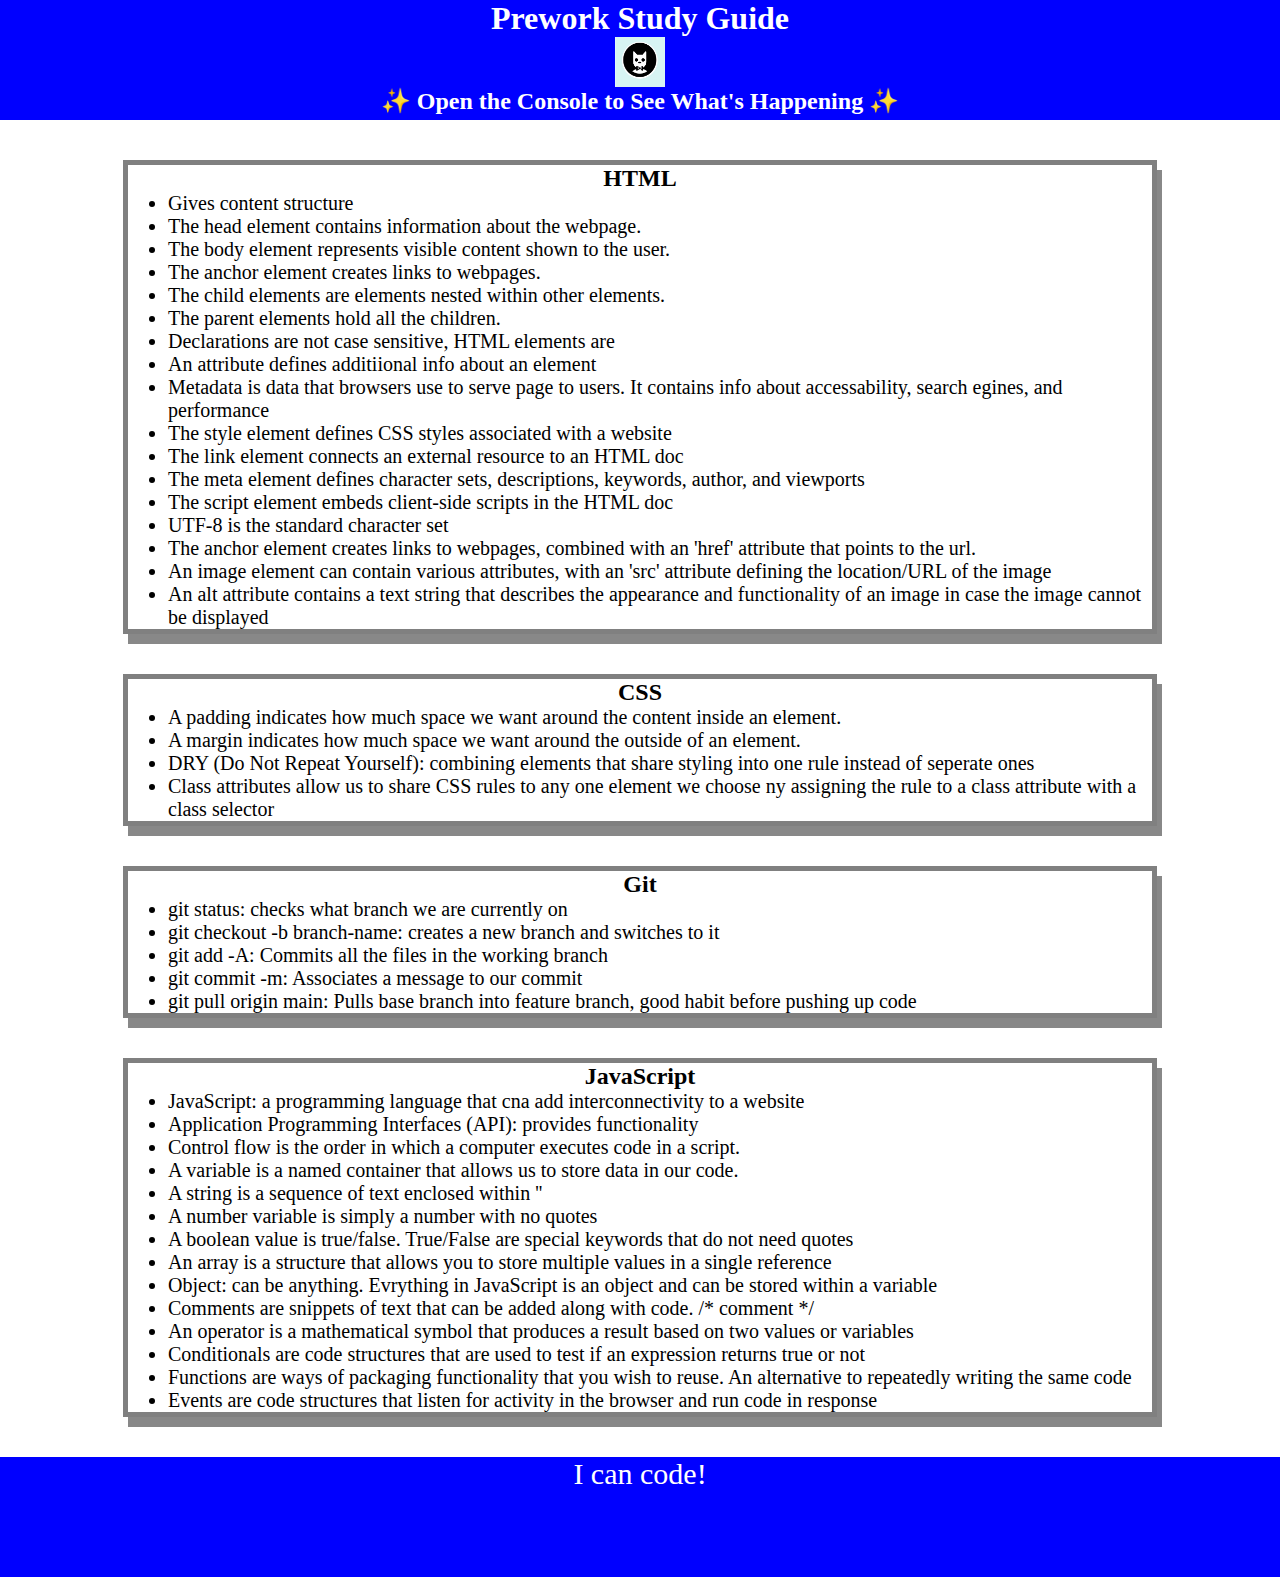
<file: index.html>
<!DOCTYPE html>
<html lang="en">
  <head>
    <meta charset="UTF-8" />
    <meta http-equiv="X-UA-Compatible" content="IE=edge" />
    <meta name="viewport" content="width=device-width, initial-scale=1.0" />
    <link rel="stylesheet" href="./assets/style.css">
    <title>Prework Study Guide</title>
  </head>
  <body>
    <header id="top">
      <h1>Prework Study Guide</h1>
      <img src="./assets/bowtie-cat.png" alt="Profile image of cat wearing a bow tie." />
      <h2>✨ Open the Console to See What's Happening ✨</h2>
    </header>
    <main>
      <section class="card" id="html-section">
        <h2>HTML</h2>
        <ul>
          <li>Gives content structure</li>
          <li>The head element contains information about the webpage.</li>
          <li>The body element represents visible content shown to the user.</li>
          <li>The anchor element creates links to webpages.</li>
          <li>The child elements are elements nested within other elements.</li>
          <li>The parent elements hold all the children.</li>
          <li>Declarations are not case sensitive, HTML elements are</li>
          <li>An attribute defines additiional info about an element</li>
          <li>Metadata is data that browsers use to serve page to users. It contains info about accessability, search egines, and performance</li>
          <li>The style element defines CSS styles associated with a website</li>
          <li>The link element connects an external resource to an HTML doc</li>
          <li>The meta element defines character sets, descriptions, keywords, author, and viewports</li>
          <li>The script element embeds client-side scripts in the HTML doc</li>
          <li>UTF-8 is the standard character set</li>
          <li>The anchor element creates links to webpages, combined with an 'href' attribute that points to the url.</li>
          <li>An image element can contain various attributes, with an 'src' attribute defining the location/URL of the image</li>
          <li>An alt attribute contains a text string that describes the appearance and functionality of an image in case the image cannot be displayed</li>
        </ul>
        </section>

        <section class="card" id="css-section">
          <h2>CSS</h2>
          <ul>
            <li>A padding indicates how much space we want around the content inside an element.</li>
            <li>A margin indicates how much space we want around the outside of an element.</li>
            <li>DRY (Do Not Repeat Yourself): combining elements that share styling into one rule instead of seperate ones</li>
            <li>Class attributes allow us to share CSS rules to any one element we choose ny assigning the rule to a class attribute with a class selector</li>
          </ul>
        </section>

        <section class="card" id="git-section">
          <h2>Git</h2>
          <ul>
            <li>git status: checks what branch we are currently on</li>
            <li>git checkout -b branch-name: creates a new branch and switches to it</li>
            <li>git add -A: Commits all the files in the working branch</li>
            <li>git commit -m: Associates a message to our commit</li>
            <li>git pull origin main: Pulls base branch into feature branch, good habit before pushing up code</li>
          </ul>
        </section>

        <section class="card" id="javascript-section">
          <h2>JavaScript</h2>
          <ul>
            <li>JavaScript: a programming language that cna add interconnectivity to a website</li>
            <li>Application Programming Interfaces (API): provides functionality</li>
            <li>Control flow is the order in which a computer executes code in a script.</li>
            <li>A variable is a named container that allows us to store data in our code.</li>
            <li>A string is a sequence of text enclosed within ''</li>
            <li>A number variable is simply a number with no quotes</li>
            <li>A boolean value is true/false. True/False are special keywords that do not need quotes</li>
            <li>An array is a structure that allows you to store multiple values in a single reference</li>
            <li>Object: can be anything. Evrything in JavaScript is an object and can be stored within a variable</li>
            <li>Comments are snippets of text that can be added along with code. /* comment */</li>
            <li>An operator is a mathematical symbol that produces a result based on two values or variables</li>
            <li>Conditionals are code structures that are used to test if an expression returns true or not</li>
            <li>Functions are ways of packaging functionality that you wish to reuse. An alternative to repeatedly writing the same code</li>
            <li>Events are code structures that listen for activity in the browser and run code in response</li>
            
          </ul>
        </section>
    </main>

    <footer>
      <p>I can code!</p>
    </footer>
    <script src="./assets/script.js"></script>
  </body>
</html>
</file>
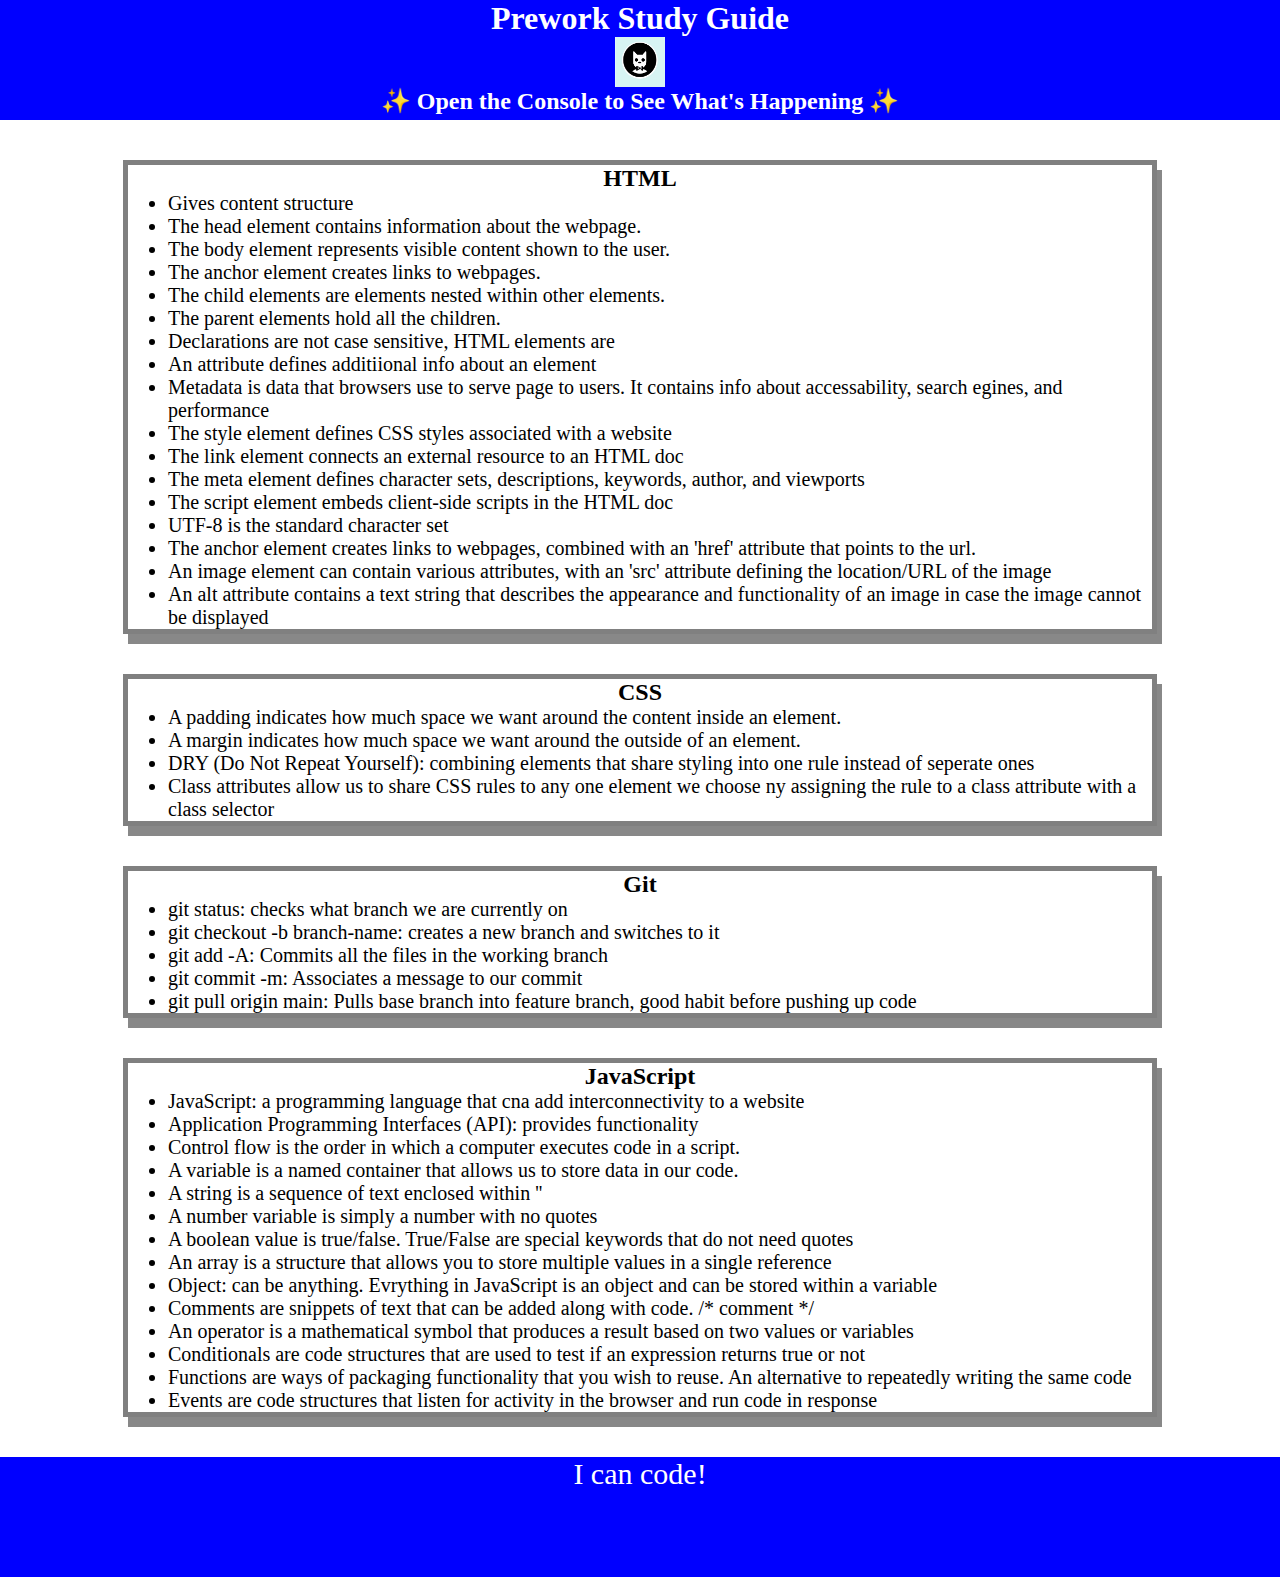
<file: prework-study-guide/index.html>
<!DOCTYPE html>
<html lang="en">
  <head>
    <meta charset="UTF-8" />
    <meta http-equiv="X-UA-Compatible" content="IE=edge" />
    <meta name="viewport" content="width=device-width, initial-scale=1.0" />
    <link rel="stylesheet" href="./assets/style.css">
    <title>Prework Study Guide</title>
  </head>
  <body>
    <header id="top">
      <h1>Prework Study Guide</h1>
      <img src="./assets/bowtie-cat.png" alt="Profile image of cat wearing a bow tie." />
      <h2>✨ Open the Console to See What's Happening ✨</h2>
    </header>
    <main>
      <section class="card" id="html-section">
        <h2>HTML</h2>
        <ul>
          <li>Gives content structure</li>
          <li>The head element contains information about the webpage.</li>
          <li>The body element represents visible content shown to the user.</li>
          <li>The anchor element creates links to webpages.</li>
          <li>The child elements are elements nested within other elements.</li>
          <li>The parent elements hold all the children.</li>
          <li>Declarations are not case sensitive, HTML elements are</li>
          <li>An attribute defines additiional info about an element</li>
          <li>Metadata is data that browsers use to serve page to users. It contains info about accessability, search egines, and performance</li>
          <li>The style element defines CSS styles associated with a website</li>
          <li>The link element connects an external resource to an HTML doc</li>
          <li>The meta element defines character sets, descriptions, keywords, author, and viewports</li>
          <li>The script element embeds client-side scripts in the HTML doc</li>
          <li>UTF-8 is the standard character set</li>
          <li>The anchor element creates links to webpages, combined with an 'href' attribute that points to the url.</li>
          <li>An image element can contain various attributes, with an 'src' attribute defining the location/URL of the image</li>
          <li>An alt attribute contains a text string that describes the appearance and functionality of an image in case the image cannot be displayed</li>
        </ul>
        </section>

        <section class="card" id="css-section">
          <h2>CSS</h2>
          <ul>
            <li>A padding indicates how much space we want around the content inside an element.</li>
            <li>A margin indicates how much space we want around the outside of an element.</li>
            <li>DRY (Do Not Repeat Yourself): combining elements that share styling into one rule instead of seperate ones</li>
            <li>Class attributes allow us to share CSS rules to any one element we choose ny assigning the rule to a class attribute with a class selector</li>
          </ul>
        </section>

        <section class="card" id="git-section">
          <h2>Git</h2>
          <ul>
            <li>git status: checks what branch we are currently on</li>
            <li>git checkout -b branch-name: creates a new branch and switches to it</li>
            <li>git add -A: Commits all the files in the working branch</li>
            <li>git commit -m: Associates a message to our commit</li>
            <li>git pull origin main: Pulls base branch into feature branch, good habit before pushing up code</li>
          </ul>
        </section>

        <section class="card" id="javascript-section">
          <h2>JavaScript</h2>
          <ul>
            <li>JavaScript: a programming language that cna add interconnectivity to a website</li>
            <li>Application Programming Interfaces (API): provides functionality</li>
            <li>Control flow is the order in which a computer executes code in a script.</li>
            <li>A variable is a named container that allows us to store data in our code.</li>
            <li>A string is a sequence of text enclosed within ''</li>
            <li>A number variable is simply a number with no quotes</li>
            <li>A boolean value is true/false. True/False are special keywords that do not need quotes</li>
            <li>An array is a structure that allows you to store multiple values in a single reference</li>
            <li>Object: can be anything. Evrything in JavaScript is an object and can be stored within a variable</li>
            <li>Comments are snippets of text that can be added along with code. /* comment */</li>
            <li>An operator is a mathematical symbol that produces a result based on two values or variables</li>
            <li>Conditionals are code structures that are used to test if an expression returns true or not</li>
            <li>Functions are ways of packaging functionality that you wish to reuse. An alternative to repeatedly writing the same code</li>
            <li>Events are code structures that listen for activity in the browser and run code in response</li>
            
          </ul>
        </section>
    </main>

    <footer>
      <p>I can code!</p>
    </footer>
    <script src="./assets/script.js"></script>
  </body>
</html>
</file>
<file: assets/style.css>
* {
    margin: 0;
    padding: 0;
}

header,
footer {
    width: 100%;
    height: 120px;
    background-color: blue;
    color: white;
}

h1,
h2 {
    text-align: center;
}

img {
    display: block;
    height: 50px;
    width: 50px;
    margin-left: auto;
    margin-right: auto;
}

ul {
    padding-left: 40px;
    font-size: 20px;
}

p {
    text-align: center;
    font-size: 30px;
}

.card {
    width: 80%;
    margin: 40px auto;
    border: 5px solid gray;
    box-shadow: 5px 10px #888888;
}
</file>
<file: prework-study-guide/assets/style.css>
* {
    margin: 0;
    padding: 0;
}

header,
footer {
    width: 100%;
    height: 120px;
    background-color: blue;
    color: white;
}

h1,
h2 {
    text-align: center;
}

img {
    display: block;
    height: 50px;
    width: 50px;
    margin-left: auto;
    margin-right: auto;
}

ul {
    padding-left: 40px;
    font-size: 20px;
}

p {
    text-align: center;
    font-size: 30px;
}

.card {
    width: 80%;
    margin: 40px auto;
    border: 5px solid gray;
    box-shadow: 5px 10px #888888;
}
</file>
